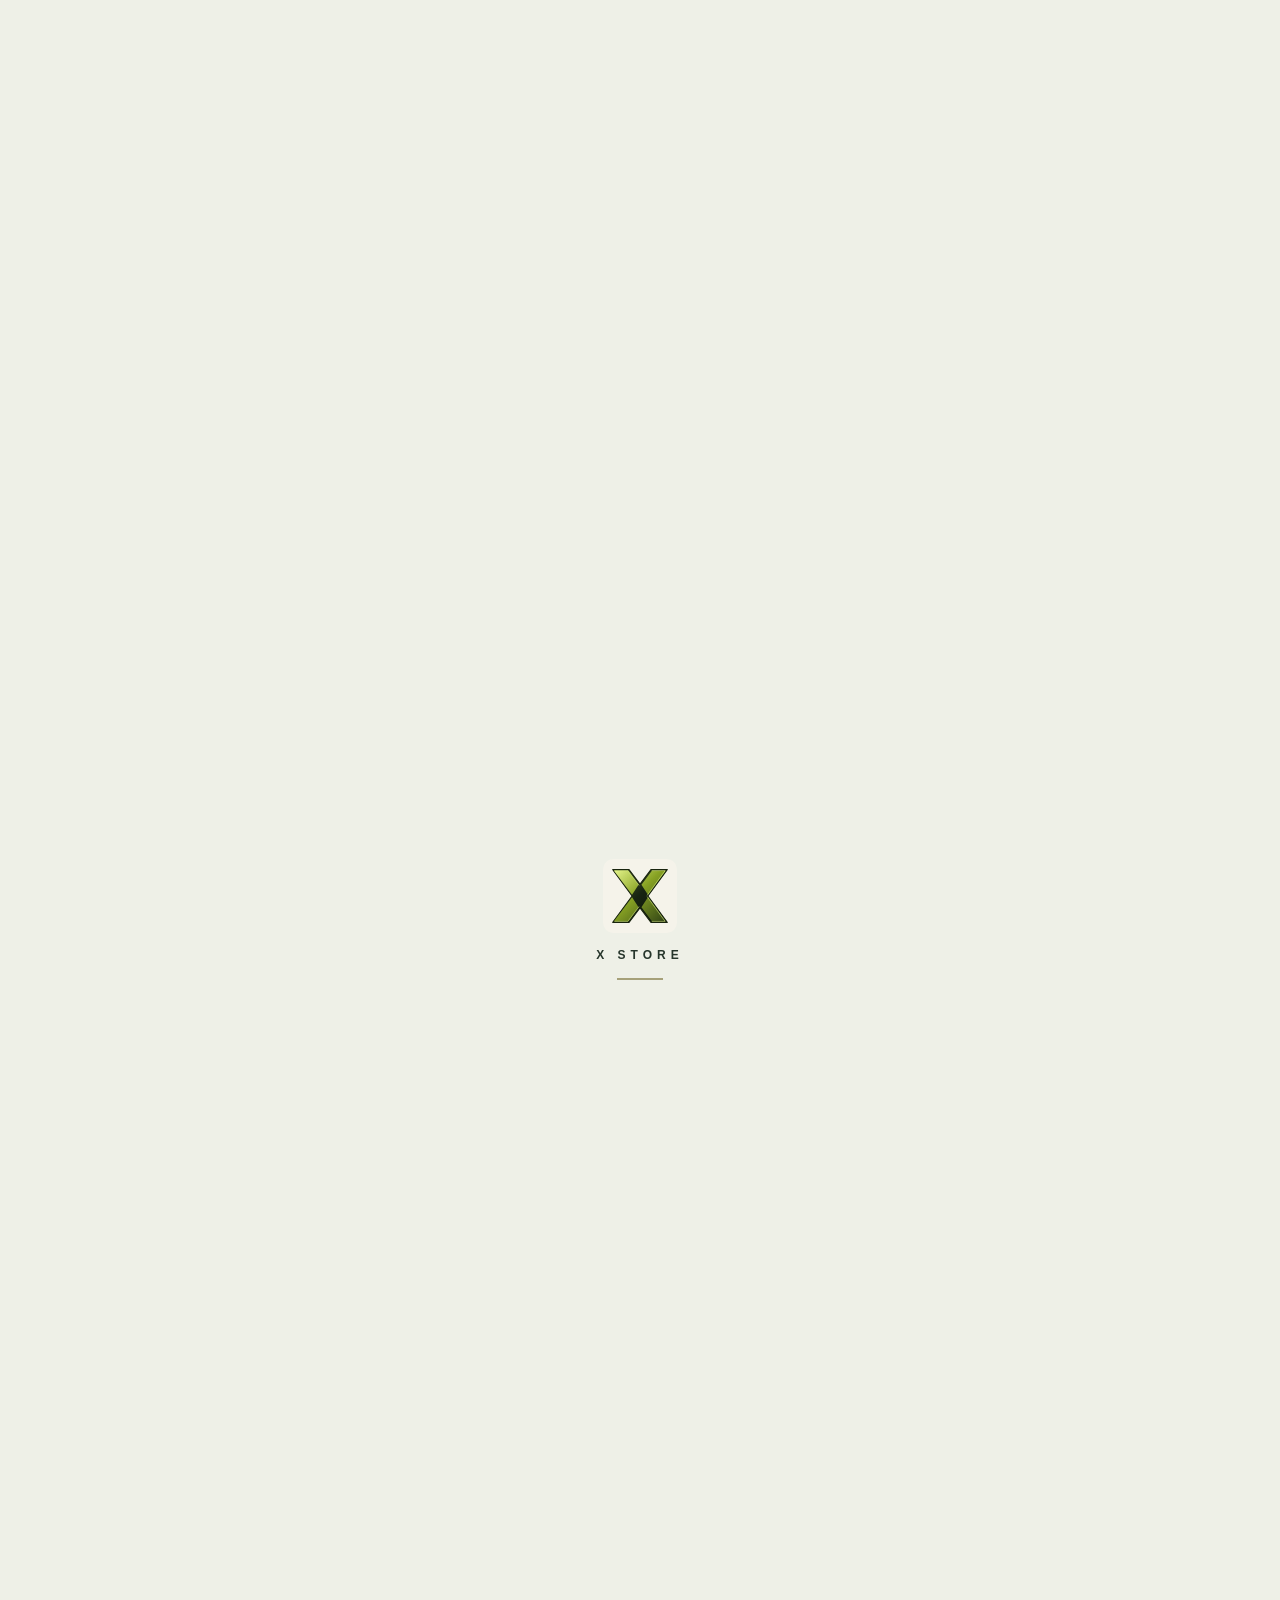
<file: about.html>
<!doctype html>
<html lang="en">
<head>
  <meta charset="utf-8">
  <meta name="viewport" content="width=device-width,initial-scale=1">
  <meta name="theme-color" content="#f4f0e8">
  <title>About Us | X STORE</title>
  <meta name="description" content="Discover the story, values and shopping experience behind X STORE.">
  <link rel="icon" type="image/svg+xml" href="xstore-mark.svg">
  <link rel="stylesheet" href="style.css"><link rel="stylesheet" href="motion.css?v=2">
  <link rel="stylesheet" href="theme.css?v=1">
  <style>
    .about-hero{padding:clamp(65px,10vw,125px) clamp(22px,9vw,130px);background:linear-gradient(135deg,#171717,#29251f);color:#f8f5ee;position:relative;overflow:hidden}
    .about-hero:after{content:"X";position:absolute;right:7%;top:50%;transform:translateY(-55%);font:clamp(15rem,35vw,32rem)/1 'Playfair Display',serif;color:rgba(214,193,154,.075);pointer-events:none}
    .about-hero .eyebrow{color:#d6c19a}.about-hero h1{max-width:760px;position:relative;z-index:1}.about-hero h1 em{color:#d6c19a}.about-hero p:not(.eyebrow){max-width:590px;color:#d5d0c6;font-size:1.05rem;position:relative;z-index:1}
    .about-wrap{max-width:1120px;margin:auto;padding:75px 22px 100px}
    .about-intro{display:grid;grid-template-columns:1fr 1.2fr;gap:55px;align-items:start;padding-bottom:65px;border-bottom:1px solid var(--border)}
    .about-intro h2,.values-heading h2{font-size:clamp(2rem,4vw,3.2rem)}
    .about-copy{color:var(--muted);font-size:1rem}.about-copy p:last-child{margin-bottom:0}
    .values{padding-top:65px}.values-heading{max-width:650px;margin-bottom:30px}.values-grid{display:grid;grid-template-columns:repeat(3,1fr);gap:18px}
    .value-card{padding:27px 24px;background:rgba(255,255,255,.58);border:1px solid var(--border);box-shadow:0 12px 30px rgba(17,17,17,.045);min-height:190px}
    .value-number{font:italic 1.5rem 'Playfair Display',serif;color:var(--gold);margin-bottom:20px}.value-card h3{font-size:1.08rem;margin-bottom:10px}.value-card p{font-size:.9rem;color:var(--muted);margin:0}
    .about-cta{margin-top:65px;padding:38px;background:linear-gradient(135deg,#e8e0d2,#f6f3ec);display:flex;align-items:center;justify-content:space-between;gap:25px}.about-cta h2{font-size:clamp(1.7rem,3vw,2.5rem);margin:0}.about-cta p{color:var(--muted);margin:8px 0 0}
    .simple-footer{padding:25px clamp(20px,6vw,80px);display:flex;justify-content:space-between;align-items:center;gap:18px;border-top:1px solid var(--border);font-size:.85rem;color:var(--muted)}
    @media(max-width:760px){.about-intro{grid-template-columns:1fr;gap:15px}.values-grid{grid-template-columns:1fr}.value-card{min-height:0}.about-cta{align-items:flex-start;flex-direction:column}.simple-footer{flex-direction:column;align-items:flex-start}}
  </style>
</head>
<body>
  <header class="site-header">
    <a class="brand" href="index.html"><img class="brand-logo" src="xstore-mark.svg" alt="X STORE logo" width="287" height="240"><span class="brand-word">STORE</span></a>
    <nav aria-label="Main navigation">
      <a href="index.html#shop">Shop</a>
      <a href="about.html" aria-current="page">About</a>
      <a href="index.html#contact">Contact</a>
      <a href="track-order.html">Track Order</a>
    </nav>
    <a class="cart-link" href="cart.html">Cart</a>
  </header>

  <main>
    <section class="about-hero">
      <p class="eyebrow">GET TO KNOW X STORE</p>
      <h1>Shopping should feel <em>simple.</em></h1>
      <p>We believe finding useful products should be straightforward. X STORE brings a considered collection and a clear, convenient way to shop together in one place.</p>
    </section>

    <div class="about-wrap">
      <section class="about-intro">
        <div>
          <p class="eyebrow">OUR STORY</p>
          <h2>A store built around <em>everyday needs.</em></h2>
        </div>
        <div class="about-copy">
          <p>X STORE is an online shopping destination focused on making product discovery and ordering easier. Our aim is to keep the experience clear, accessible and convenient, so customers can explore the collection and make informed choices.</p>
          <p>From browsing products to placing an order, we want every step to feel simple. We continue to build the store around practical service, useful information and a thoughtful shopping experience.</p>
        </div>
      </section>

      <section class="values">
        <div class="values-heading">
          <p class="eyebrow">WHAT MATTERS TO US</p>
          <h2>The X STORE <em>approach.</em></h2>
          <p class="about-copy">The principles behind the experience we want every customer to have.</p>
        </div>
        <div class="values-grid">
          <article class="value-card"><div class="value-number">01</div><h3>Thoughtful Selection</h3><p>We aim to present a considered range of products for different everyday needs.</p></article>
          <article class="value-card"><div class="value-number">02</div><h3>Convenient Shopping</h3><p>Browse online, review product details and place your order through a simple checkout.</p></article>
          <article class="value-card"><div class="value-number">03</div><h3>Helpful Support</h3><p>Have a question about an order or product? Our support channel is there to help.</p></article>
        </div>
      </section>

      <section class="about-cta">
        <div><p class="eyebrow">READY TO EXPLORE?</p><h2>Find something for your everyday.</h2><p>Take a look through the X STORE collection.</p></div>
        <a class="btn btn-dark" href="index.html#shop">Explore the collection</a>
      </section>
    </div>
  </main>

  <footer class="simple-footer">
    <a class="brand" href="index.html"><img class="brand-logo" src="xstore-mark.svg" alt="X STORE logo" width="287" height="240"><span class="brand-word">STORE</span></a>
    <span>© <span id="year"></span> X STORE. All rights reserved.</span>
    <a href="policy.html">Store Policies</a>
</footer>
  <script>document.getElementById('year').textContent=new Date().getFullYear();</script>
<script defer src="motion.js?v=10"></script>
</body>
</html>
</file>
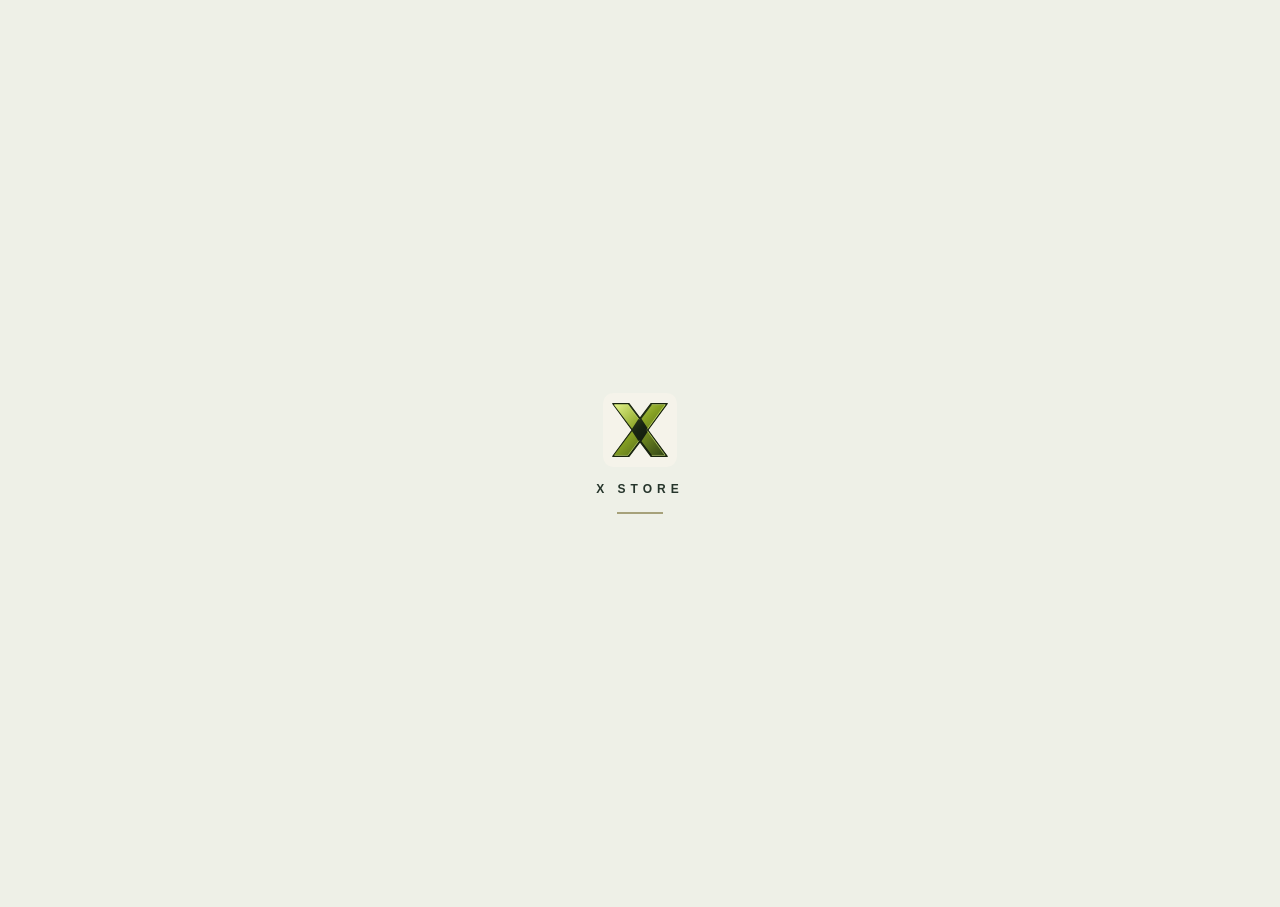
<file: order-success.html>
<!doctype html>
<html lang="en">
<head>
  <meta charset="utf-8">
  <meta name="viewport" content="width=device-width,initial-scale=1">
  <title>Order Received | X STORE</title>
  <link rel="stylesheet" href="style.css"><link rel="stylesheet" href="motion.css?v=2">
</head>

<body>
  <header class="site-header">
    <a class="brand" href="index.html">
      <span class="brand-x">X</span> STORE
    </a>
  </header>

  <main class="page-wrap narrow">
    <div class="panel success-panel">
      <div class="success-mark">✓</div>

      <p class="eyebrow">ORDER RECEIVED</p>
      <h1>Thank you for your order.</h1>

      <p>Your Cash on Delivery order has been submitted.</p>

      <p id="order-number" class="order-number"></p>

      <button
        type="button"
        class="btn btn-dark"
        id="copy-order"
        style="margin-top:10px"
      >
        Copy Order Number
      </button>

      <p id="copy-message" class="small muted" aria-live="polite"></p>

      <div style="margin:20px 0;padding:15px;border:1px solid #ddd;border-radius:10px;text-align:left">
        <strong>Important: Save Your Order Number</strong>
        <p class="small muted">
          Please take a screenshot or copy your order number and save it safely.
          You will need it to track your order.
        </p>
        <p class="small muted">
          Order tracking requires your order number and registered mobile number.
        </p>
      </div>

      <a class="btn" href="track-order.html">
        Track Your Order →
      </a>

      <a class="btn" href="index.html" style="margin-top:10px">
        Continue Shopping
      </a>
    </div>
  </main>

  <script>
    const orderNumber = sessionStorage.getItem("xstore_last_order");
    const orderElement = document.getElementById("order-number");
    const copyButton = document.getElementById("copy-order");
    const copyMessage = document.getElementById("copy-message");

    orderElement.textContent = orderNumber
      ? "Order number: " + orderNumber
      : "Please contact the store if you did not receive an order number.";

    copyButton.addEventListener("click", async () => {
      if (!orderNumber) {
        copyMessage.textContent = "Order number is not available.";
        return;
      }

      try {
        await navigator.clipboard.writeText(orderNumber);
        copyMessage.textContent = "Order number copied successfully!";
      } catch (error) {
        copyMessage.textContent =
          "Copy failed. Please select and copy your order number manually.";
      }
    });

    if (!orderNumber) {
      copyButton.disabled = true;
    }
  </script>
<script defer src="motion.js?v=10"></script>
</body>
</html>
</file>
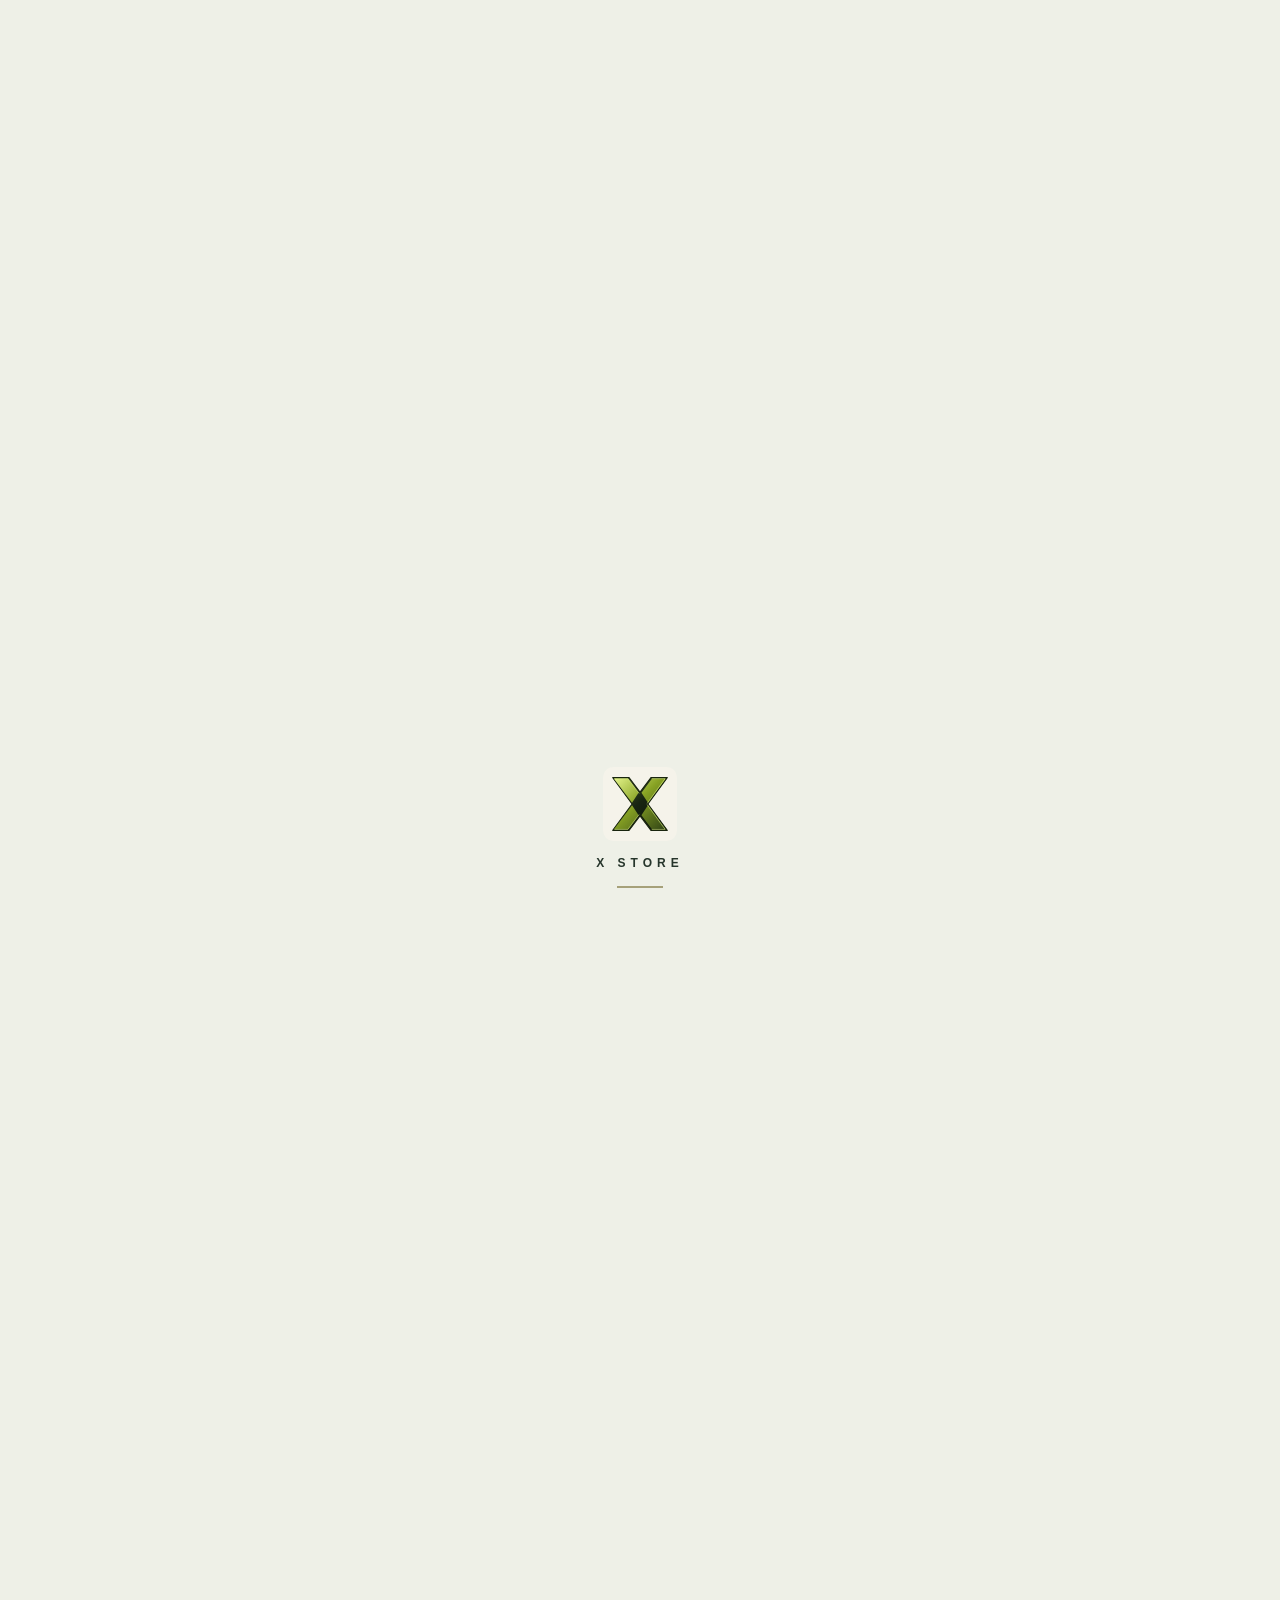
<file: policy.html>
<!doctype html>
<html lang="en">
<head>
<meta charset="utf-8">
<meta name="viewport" content="width=device-width,initial-scale=1">
<title>Store Policies | X STORE</title>
<link rel="stylesheet" href="style.css">
<link rel="stylesheet" href="motion.css?v=2">
</head>
<body>
<header class="site-header">
  <a class="brand" href="index.html"><span class="brand-x">X</span> STORE</a>
  <a href="index.html">Back to store</a>
</header>
<main class="page-wrap narrow">
  <p class="eyebrow">STORE INFORMATION</p>
  <h1>Store Policies</h1>
  <div class="panel">
    <h2>Shipping</h2>
    <p>Delivery availability and charges are shown or confirmed during order processing. Any delivery estimate provided by X STORE is subject to the destination and courier service.</p>

    <h2>Returns</h2>
    <p>X STORE accepts return requests within <strong>7 calendar days from the delivery date</strong> for items that arrive damaged, defective, or different from the item ordered.</p>
    <ul>
      <li>Submit your return request within 7 calendar days after delivery.</li>
      <li>Choose the applicable reason and provide a clear description of the issue.</li>
      <li>Photos may be requested to help review the issue.</li>
      <li>Requests are reviewed by X STORE. A request is not approved automatically.</li>
      <li>Change-of-mind returns are not included in this policy.</li>
    </ul>
    <p>For an approved return involving a damaged, defective, or wrong item, X STORE will cover the return shipping arrangement. The store team will provide the collection or return instructions.</p>

    <h2>Refunds</h2>
    <p>Refunds are processed after the returned item is received and inspected. Refunds are made to the original payment method where available. For Cash on Delivery orders, X STORE will confirm an appropriate verified refund method with the customer before processing.</p>
    <p>A refund is considered complete only after the payment has actually been sent and confirmed. Processing time may depend on the payment provider or bank.</p>

    <h2>Need help?</h2>
    <p>Use the Customer Support section on the website to contact X STORE about an order or return.</p>

    <h2>Privacy</h2>
    <p>Order and return information is used to process purchases, review return requests, and provide customer support. Do not submit unnecessary sensitive information or payment-card details.</p>

    <h2>Terms</h2>
    <p>Orders may be confirmed by phone before dispatch. Product availability, prices, delivery coverage, and Cash on Delivery availability are subject to confirmation by X STORE.</p>
  </div>
</main>
<footer>
  <a class="brand" href="index.html"><span class="brand-x">X</span> STORE</a>
  <p>© X STORE</p>
</footer>
<script defer src="motion.js?v=10"></script>
</body>
</html>
</file>
<file: style.css>
@import url('https://fonts.googleapis.com/css2?family=DM+Sans:wght@400;500;600;700&family=Playfair+Display:ital,wght@0,500;0,600;1,500;1,600&display=swap');

/* =========================================
   X STORE — LUXURY 3D DESIGN
   Off-White | Black | Champagne Gold
========================================= */

:root{
  --ivory:#F3F1EA;
  --ink:#111111;
  --gold:#26352B;
  --gold-light:#A6A17A;
  --white:#FFFFFF;
  --border:#DED9CF;
  --muted:#6B6861;
  --green:#45634e;
  --danger:#9b3434;
  --radius:18px;
  --shadow:0 18px 45px rgba(17,17,17,.08);
}

*{box-sizing:border-box}

html{
  scroll-behavior:smooth;
  scroll-padding-top:90px;
}

body{
  margin:0;
  background:
    radial-gradient(ellipse at 15% 5%,rgba(255,255,255,.95),transparent 38%),
    linear-gradient(145deg,#F7F5EF,#EEEAE1);
  color:var(--ink);
  font-family:'DM Sans',sans-serif;
  font-size:15px;
  line-height:1.6;
  overflow-x:hidden;
}

a{color:inherit;text-decoration:none}
button,input,textarea,select{font:inherit}
button,a,input,textarea,select{-webkit-tap-highlight-color:transparent}
button{cursor:pointer}
button:disabled{opacity:.55;cursor:not-allowed}
h1,h2,h3,p{margin-top:0}

h1,h2{
  font-weight:500;
  letter-spacing:-.04em;
  line-height:1.1;
}

h1{font-size:clamp(2.5rem,6vw,4.8rem);margin-bottom:1rem}
h2{font-size:clamp(2rem,4vw,3rem);margin-bottom:1rem}
h3{font-size:1.05rem;line-height:1.35}

em{
  font-family:'Playfair Display',serif;
  font-weight:500;
  color:var(--gold);
}

/* =========================================
   GOLD FLOATING SPARKS
========================================= */

body::before,
body::after{
  content:"";
  position:fixed;
  inset:0;
  pointer-events:none;
  z-index:30;
  background-repeat:repeat;
  will-change:background-position;
}

body::before{
  opacity:.42;
  background-image:
    radial-gradient(circle,rgba(214,193,154,.95) 0 2px,transparent 3.5px),
    radial-gradient(circle,rgba(182,154,106,.85) 0 2.5px,transparent 4px),
    radial-gradient(circle,rgba(255,239,204,.95) 0 1.5px,transparent 3px);
  background-size:145px 180px,220px 250px,280px 210px;
  animation:gold-sparks 17s linear infinite;
}

body::after{
  opacity:.28;
  background-image:
    radial-gradient(circle,rgba(182,154,106,.9) 0 2px,transparent 4px),
    radial-gradient(circle,rgba(255,225,170,.95) 0 2.5px,transparent 4.5px);
  background-size:310px 320px,190px 240px;
  animation:gold-sparks-reverse 24s linear infinite;
}

@keyframes gold-sparks{
  from{background-position:0 0,50px 100px,100px 0}
  to{background-position:-120px -450px,180px -550px,-100px -350px}
}

@keyframes gold-sparks-reverse{
  from{background-position:0 0,100px 50px}
  to{background-position:150px -500px,-100px -400px}
}

/* =========================================
   HEADER & BRAND
========================================= */

.site-header{
  min-height:78px;
  padding:0 clamp(20px,5vw,76px);
  display:flex;
  align-items:center;
  justify-content:space-between;
  gap:22px;
  border-bottom:1px solid rgba(17,17,17,.08);
  background:rgba(247,245,239,.86);
  position:sticky;
  top:0;
  z-index:40;
  backdrop-filter:blur(22px);
  -webkit-backdrop-filter:blur(22px);
  box-shadow:0 8px 30px rgba(17,17,17,.045);
}

.brand{
  display:inline-flex;
  align-items:center;
  gap:9px;
  font-size:1.12rem;
  font-weight:700;
  letter-spacing:.14em;
  white-space:nowrap;
}

.brand-x{
  display:inline-grid;
  place-items:center;
  background:linear-gradient(145deg,#222,#080808);
  color:var(--gold-light);
  width:30px;
  height:30px;
  margin-right:0;
  font-family:'Playfair Display',serif;
  font-size:1.2rem;
  letter-spacing:0;
  box-shadow:0 4px 12px rgba(17,17,17,.2);
}

.brand-logo{
  display:block;
  height:36px;
  width:auto;
  flex-shrink:0;
}

.brand-word{line-height:1}

.site-header nav{
  display:flex;
  gap:28px;
  color:#514d46;
  font-size:.9rem;
}

.site-header nav a{
  transition:color .25s ease;
}

.site-header nav a:hover,
footer a:hover{
  color:var(--gold);
}

.cart-link{font-weight:600;position:relative;z-index:10030;isolation:isolate}
.cart-link .count{position:relative;z-index:10031;display:inline-grid;transform-origin:center;}

.count{
  display:inline-grid;
  place-items:center;
  min-width:23px;
  height:23px;
  border-radius:50%;
  background:linear-gradient(145deg,#A6A17A,#26352B);
  color:#171717;
  font-size:.75rem;
  margin-left:5px;
  box-shadow:0 3px 9px rgba(182,154,106,.25);
}

/* =========================================
   HERO
========================================= */

.hero{
  padding:clamp(55px,9vw,120px) clamp(20px,8vw,120px);
  display:grid;
  grid-template-columns:1.05fr .95fr;
  align-items:center;
  gap:60px;
  min-height:540px;
  position:relative;
  isolation:isolate;
}

.hero-copy{
  max-width:650px;
  position:relative;
  z-index:1;
}

.hero-copy>p:not(.eyebrow){
  max-width:460px;
  color:var(--muted);
  font-size:1.05rem;
  margin:22px 0 30px;
}

.eyebrow{
  font-size:.72rem;
  font-weight:700;
  letter-spacing:.19em;
  color:#88744f;
  margin-bottom:17px;
}

.hero-art{
  min-height:350px;
  background:linear-gradient(145deg,#EAE3D5,#DCD1BE);
  position:relative;
  display:grid;
  place-items:center;
  overflow:hidden;
  border:1px solid rgba(255,255,255,.8);
  border-radius:5px;
  box-shadow:
    0 30px 65px rgba(17,17,17,.13),
    inset 0 1px 0 rgba(255,255,255,.9);
}

.hero-orbit{
  position:absolute;
  width:280px;
  height:280px;
  border:1px solid rgba(182,154,106,.8);
  border-radius:50%;
  box-shadow:
    0 0 0 35px rgba(182,154,106,.08),
    0 0 0 70px rgba(182,154,106,.05);
}

.hero-stamp{
  z-index:1;
  display:grid;
  place-content:center;
  text-align:center;
  background:linear-gradient(145deg,#252525,#080808);
  color:var(--gold-light);
  width:160px;
  height:190px;
  font-family:'Playfair Display',serif;
  font-size:6rem;
  line-height:.85;
  box-shadow:0 25px 45px rgba(0,0,0,.25);
  transform:rotate(-6deg);
}

.hero-stamp small{
  font:700 .72rem 'DM Sans',sans-serif;
  letter-spacing:.22em;
  margin-top:14px;
}

.hero-art>p{
  position:absolute;
  bottom:16px;
  letter-spacing:.18em;
  font-size:.65rem;
  color:#6b604d;
}

.hero-art.has-banner{
  display:block;
  background:#e7dfd0;
  min-height:350px;
}

.hero-art .home-banner-image{
  position:absolute;
  inset:0;
  width:100%;
  height:100%;
  object-fit:cover;
  object-position:center;
  display:block;
}

.hero-art.has-banner .hero-orbit,
.hero-art.has-banner .hero-stamp,
.hero-art.has-banner>p{
  display:none;
}

/* =========================================
   BUTTONS
========================================= */

.btn{
  display:inline-flex;
  align-items:center;
  justify-content:center;
  gap:8px;
  padding:13px 20px;
  border:1px solid transparent;
  border-radius:3px;
  font-weight:600;
  font-size:.9rem;
  transition:transform .25s ease,box-shadow .25s ease,background .25s ease;
  min-height:46px;
}

.btn:hover{transform:translateY(-3px)}

.btn-dark{
  background:linear-gradient(145deg,#242424,#080808);
  color:white;
  box-shadow:0 5px 0 #050505,0 10px 22px rgba(17,17,17,.16);
}

.btn-dark:hover{
  background:linear-gradient(145deg,#333,#111);
  box-shadow:0 7px 0 #050505,0 16px 28px rgba(17,17,17,.2);
}

.btn-outline{
  background:rgba(255,255,255,.25);
  border-color:var(--border);
  color:var(--ink);
  box-shadow:0 5px 15px rgba(17,17,17,.035);
}

.btn-outline:hover{
  background:#fff;
  border-color:var(--gold);
}

.btn-small{
  min-height:34px;
  padding:7px 12px;
  font-size:.82rem;
}

.btn-block{width:100%}

/* =========================================
   PRODUCT SECTION
========================================= */

.section{
  padding:75px clamp(20px,6vw,90px) 95px;
  background:linear-gradient(145deg,#FCFBF7,#F2EFE7);
  border-top:1px solid rgba(255,255,255,.9);
  border-bottom:1px solid rgba(17,17,17,.045);
}

.section-heading,
.admin-section-heading{
  display:flex;
  align-items:end;
  justify-content:space-between;
  gap:24px;
  margin-bottom:28px;
}

.section-heading h2{margin:0}

.search-input{
  width:min(300px,100%);
  padding:13px 15px;
  border:1px solid var(--border);
  background:rgba(255,255,255,.55);
  outline:none;
  border-radius:5px;
  box-shadow:inset 0 2px 5px rgba(17,17,17,.025);
  transition:border-color .2s,box-shadow .2s;
}

.search-input:focus,
input:focus,
textarea:focus,
select:focus{
  border-color:var(--gold);
  outline:2px solid rgba(182,154,106,.18);
  box-shadow:0 0 0 4px rgba(168,139,93,.10);
}

.chips{
  display:flex;
  gap:9px;
  flex-wrap:wrap;
  margin-bottom:28px;
}

.chip{
  border:1px solid var(--border);
  background:rgba(255,255,255,.3);
  padding:7px 14px;
  border-radius:30px;
  font-size:.82rem;
  transition:all .25s ease;
}

.chip.selected,
.chip:hover{
  background:var(--ink);
  border-color:var(--ink);
  color:white;
  box-shadow:0 5px 12px rgba(17,17,17,.12);
}

.product-grid{
  display:grid;
  grid-template-columns:repeat(4,minmax(0,1fr));
  gap:28px 25px;
}

/* 3D PRODUCT CARD */

.product-card{
  min-width:0;
  position:relative;
  perspective:1000px;
  transition:transform .35s ease;
}

.product-card:hover{
  transform:translateY(-7px);
}

/* Product image frame */

.product-image{
  display:block;
  position:relative;
  aspect-ratio:4/5;
  background:linear-gradient(145deg,#F0ECE3,#E5DFD3);
  overflow:hidden;
  border-radius:5px;
  border:1px solid rgba(255,255,255,.9);
  box-shadow:
    0 5px 12px rgba(17,17,17,.035),
    0 15px 30px rgba(17,17,17,.07),
    inset 0 1px 0 rgba(255,255,255,.9);
  transform-style:preserve-3d;
  transition:box-shadow .4s ease,border-color .4s ease;
}

.product-image::before{
  content:"";
  position:absolute;
  inset:0;
  z-index:1;
  pointer-events:none;
  background:linear-gradient(
    135deg,
    rgba(255,255,255,.22),
    transparent 35%,
    transparent 70%,
    rgba(182,154,106,.10)
  );
  opacity:.65;
  transition:opacity .4s ease;
}

.product-image::after{
  content:"";
  position:absolute;
  top:-100%;
  left:-70%;
  width:55%;
  height:300%;
  z-index:2;
  pointer-events:none;
  background:linear-gradient(
    90deg,
    transparent,
    rgba(255,255,255,.23),
    transparent
  );
  transform:rotate(25deg);
  transition:left .75s ease;
}

.product-image img{
  width:100%;
  height:100%;
  object-fit:cover;
  display:block;
  transition:transform .65s cubic-bezier(.2,.7,.2,1),filter .4s ease;
  will-change:transform;
}

.product-card:hover .product-image{
  border-color:rgba(182,154,106,.55);
  box-shadow:
    0 8px 15px rgba(17,17,17,.06),
    0 25px 45px rgba(17,17,17,.13),
    0 0 0 1px rgba(182,154,106,.12),
    inset 0 1px 0 rgba(255,255,255,.9);
}

.product-card:hover .product-image img{
  transform:scale(1.075);
  filter:saturate(1.04);
}

.product-card:hover .product-image::before{opacity:1}

.product-card:hover .product-image::after{
  left:130%;
}

.product-tag{
  position:absolute;
  top:12px;
  left:12px;
  z-index:3;
  background:linear-gradient(145deg,#F8F4EA,#E8DDC8);
  color:#332C20;
  padding:6px 10px;
  font-size:.63rem;
  letter-spacing:.1em;
  border:1px solid rgba(182,154,106,.35);
  box-shadow:0 4px 12px rgba(17,17,17,.09);
}

.product-info{
  padding:15px 0;
  transition:transform .3s ease;
}

.product-category{
  font-size:.68rem;
  letter-spacing:.12em;
  text-transform:uppercase;
  color:var(--muted);
  margin-bottom:5px;
}

.product-info h3{margin-bottom:6px}

.product-info h3 a{
  transition:color .25s ease;
}

.product-info h3 a:hover{color:#26352B}

.product-desc{
  font-size:.83rem;
  color:var(--muted);
  min-height:22px;
  margin-bottom:12px;
  display:-webkit-box;
  -webkit-line-clamp:2;
  -webkit-box-orient:vertical;
  overflow:hidden;
}

.price-row{
  display:flex;
  gap:10px;
  align-items:center;
  margin-bottom:13px;
}

.price-row del{color:#8b857b;font-size:.85rem}

/* =========================================
   EDITORIAL & CONTACT
========================================= */

.editorial{
  padding:100px 20px;
  text-align:center;
  background:
    radial-gradient(circle at 50% 0%,#F7F2E8,transparent 65%),
    linear-gradient(135deg,#E8E0D2,#F0EBE2);
  box-shadow:
    inset 0 1px 0 rgba(255,255,255,.7),
    inset 0 -1px 0 rgba(17,17,17,.04);
}

.editorial h2{font-size:clamp(2.5rem,5vw,4rem)}

.editorial>p:last-child{
  color:var(--muted);
  max-width:470px;
  margin:20px auto 0;
}

.contact-strip{
  padding:50px clamp(20px,8vw,120px);
  display:flex;
  align-items:center;
  justify-content:space-between;
  gap:30px;
}

.contact-strip h2{margin:0}

.contact-strip>p{
  max-width:390px;
  color:var(--muted);
  margin:0;
}

/* =========================================
   FOOTER
========================================= */

footer{
  padding:26px clamp(20px,5vw,76px);
  display:flex;
  align-items:center;
  justify-content:space-between;
  gap:20px;
  border-top:1px solid rgba(17,17,17,.08);
  background:linear-gradient(145deg,#EEEAE1,#E6E1D7);
  font-size:.8rem;
  color:var(--muted);
}

footer .brand{color:var(--ink)}
footer p{margin:0}
footer>div{display:flex;gap:20px}

/* =========================================
   GENERAL PAGES & CHECKOUT
========================================= */

.page-wrap{
  max-width:1160px;
  margin:0 auto;
  padding:65px 24px 100px;
}

.page-wrap.narrow{max-width:760px}
.page-wrap>h1{font-size:clamp(2.5rem,5vw,3.8rem)}

.panel{
  background:linear-gradient(145deg,#FFFFFF,#F9F7F2);
  border:1px solid rgba(255,255,255,.9);
  padding:clamp(20px,3vw,32px);
  border-radius:var(--radius);
  box-shadow:
    0 2px 5px rgba(17,17,17,.025),
    0 15px 35px rgba(17,17,17,.065),
    inset 0 1px 0 rgba(255,255,255,.9);
  transition:box-shadow .25s ease,transform .25s ease;
}

.panel:hover{
  box-shadow:0 5px 12px rgba(17,17,17,.04),0 22px 42px rgba(17,17,17,.09);
}

.checkout-layout{
  display:grid;
  grid-template-columns:1.4fr .8fr;
  gap:25px;
  margin-top:30px;
}

.cart-item{
  display:grid;
  grid-template-columns:90px 1fr auto;
  gap:17px;
  padding:16px 0;
  border-bottom:1px solid var(--border);
  align-items:start;
}

.cart-item:first-child{padding-top:0}

.cart-item img{
  width:90px;
  height:105px;
  object-fit:cover;
  background:var(--ivory);
  border-radius:4px;
  box-shadow:0 5px 15px rgba(17,17,17,.09);
}

.cart-item-main{display:grid;gap:5px}

.cart-item-main>span{
  font-size:.85rem;
  color:var(--muted);
}

.qty-control{
  display:flex;
  align-items:center;
  gap:12px;
  margin-top:7px;
}

.qty-control button:not(.text-button){
  border:1px solid var(--border);
  background:white;
  width:28px;
  height:28px;
  border-radius:3px;
}

.text-button{
  border:0;
  background:none;
  color:#77613b;
  text-decoration:underline;
  padding:3px 5px;
  font-size:.82rem;
}

.text-button.danger{color:var(--danger)}

.summary-panel h2{font-size:1.5rem}

.total-line{
  display:flex;
  justify-content:space-between;
  gap:15px;
  padding:12px 0;
  border-bottom:1px solid var(--border);
}

.grand-total{
  font-size:1.1rem;
  border-bottom:0;
  margin-bottom:18px;
}

.summary-panel .small{margin-top:14px}

.form-grid{
  display:grid;
  grid-template-columns:1fr 1fr;
  gap:18px;
}

.form-grid label{
  display:grid;
  gap:7px;
  font-weight:600;
  font-size:.86rem;
}

.form-grid input,
.form-grid textarea,
.form-grid select,
.inline-form input{
  width:100%;
  padding:12px;
  border:1px solid var(--border);
  background:#fff;
  border-radius:5px;
  min-width:0;
  box-shadow:inset 0 2px 5px rgba(17,17,17,.025);
  transition:border-color .2s,box-shadow .2s;
}

.full{grid-column:1/-1}

.payment-choice{
  padding:16px;
  background:linear-gradient(145deg,#F8F5ED,#EEE8DC);
  border:1px solid var(--border);
  border-radius:5px;
}

.payment-choice p{margin:5px 0;font-weight:700}
.payment-choice small,.small{font-size:.8rem}

.muted{color:var(--muted)}

.success-panel{
  text-align:center;
  padding:50px 28px;
}

.success-mark{
  width:55px;
  height:55px;
  border-radius:50%;
  display:grid;
  place-items:center;
  background:#e4eadf;
  color:var(--green);
  font-size:1.8rem;
  margin:0 auto 22px;
}

.success-panel h1{font-size:2.6rem}

.order-number{
  font-weight:700;
  font-size:1.15rem;
  padding:12px;
  background:var(--ivory);
  border-radius:5px;
}

.notice{
  padding:18px;
  background:#f5f0e5;
  border:1px solid var(--border);
  color:#65583f;
  border-radius:8px;
}

.hidden{display:none!important}

/* =========================================
   ADMIN LOGIN & DASHBOARD
========================================= */

.admin-body{
  min-height:100vh;
  display:grid;
  place-items:center;
  padding:24px;
}

.login-shell{
  width:min(480px,100%);
  display:grid;
  gap:24px;
}

.login-shell>.brand{
  text-align:center;
  font-size:1.3rem;
  justify-content:center;
}

.login-panel h1{font-size:2.6rem}

.form-message{
  color:var(--danger);
  font-size:.88rem;
}

.admin-header{position:static}

.admin-header .brand small{
  font:600 .65rem 'DM Sans',sans-serif;
  letter-spacing:.16em;
  color:var(--gold);
  margin-left:8px;
}

.admin-actions{
  display:flex;
  align-items:center;
  gap:20px;
}

.admin-wrap{
  max-width:1440px;
  margin:auto;
  padding:48px clamp(18px,4vw,55px) 90px;
}

.admin-welcome{
  display:flex;
  justify-content:space-between;
  align-items:center;
  gap:20px;
  margin-bottom:30px;
}

.admin-welcome h1{
  font-size:2.8rem;
  margin-bottom:8px;
}

.admin-welcome p{margin-bottom:0}

.admin-user{
  font-size:.82rem;
  color:var(--muted);
  overflow-wrap:anywhere;
}

.stats-grid{
  display:grid;
  grid-template-columns:repeat(4,1fr);
  gap:16px;
  margin-bottom:32px;
}

.stat-card{
  padding:22px;
  background:linear-gradient(145deg,#FFFFFF,#F7F5F0);
  border:1px solid rgba(255,255,255,.9);
  border-radius:12px;
  display:grid;
  gap:8px;
  box-shadow:
    0 2px 5px rgba(17,17,17,.025),
    0 15px 35px rgba(17,17,17,.065);
  transition:transform .25s ease,box-shadow .25s ease;
}

.stat-card:hover{
  transform:translateY(-4px);
  box-shadow:0 22px 42px rgba(17,17,17,.1);
}

.stat-card span{
  font-size:.8rem;
  color:var(--muted);
}

.stat-card strong{
  font-size:1.65rem;
  letter-spacing:-.04em;
}

.admin-tabs{
  display:flex;
  gap:8px;
  border-bottom:1px solid var(--border);
  margin-bottom:25px;
}

.tab-btn{
  padding:12px 20px;
  border:0;
  border-bottom:2px solid transparent;
  background:transparent;
  color:var(--muted);
}

.tab-btn.active{
  border-color:var(--gold);
  color:var(--ink);
  font-weight:700;
}

.admin-section-heading{
  align-items:center;
  margin:10px 0 20px;
}

.admin-section-heading h2{
  font-size:1.8rem;
  margin:0;
}

.table-wrap{
  overflow:auto;
  padding:0;
}

.table-wrap table{
  border-collapse:collapse;
  width:100%;
  min-width:700px;
  text-align:left;
  font-size:.86rem;
}

.table-wrap th{
  background:#f8f6f1;
  font-size:.72rem;
  text-transform:uppercase;
  letter-spacing:.08em;
  color:var(--muted);
}

.table-wrap th,
.table-wrap td{
  padding:15px 16px;
  border-bottom:1px solid var(--border);
  vertical-align:middle;
}

.table-wrap tr:last-child td{border-bottom:0}

.table-product{
  display:flex;
  align-items:center;
  gap:10px;
  min-width:170px;
}

.table-product img{
  width:40px;
  height:45px;
  object-fit:cover;
  background:var(--ivory);
  border-radius:3px;
}

.status-pill{
  display:inline-block;
  padding:4px 8px;
  border-radius:20px;
  background:#f1eadb;
  color:#65583f;
  font-size:.72rem;
  white-space:nowrap;
}

.action-row{display:flex;gap:8px}

.check-label{
  display:flex!important;
  align-items:center;
  grid-template-columns:auto 1fr!important;
}

.check-label input{width:auto!important}

.form-actions{display:flex;gap:10px}

.inline-form{
  display:flex;
  align-items:end;
  gap:14px;
  margin-bottom:20px;
}

.inline-form label{
  display:grid;
  gap:6px;
  flex:1;
}

.category-admin-row{
  display:flex;
  align-items:center;
  justify-content:space-between;
  padding:12px 0;
  border-bottom:1px solid var(--border);
}

.category-admin-row:last-child{border-bottom:0}

.status-select{
  max-width:155px;
  padding:7px;
  border:1px solid var(--border);
  background:white;
  border-radius:4px;
  font-size:.8rem;
}

.detail-grid{
  display:grid;
  grid-template-columns:1fr 1fr;
  gap:25px;
}

.detail-grid h3{margin-bottom:8px}

.order-item-row{
  display:flex;
  justify-content:space-between;
  padding:10px 0;
  border-bottom:1px solid var(--border);
}

.toast{
  position:fixed;
  right:22px;
  bottom:22px;
  max-width:min(400px,calc(100% - 44px));
  background:var(--ink);
  color:white;
  padding:13px 18px;
  border-radius:8px;
  box-shadow:var(--shadow);
  opacity:0;
  pointer-events:none;
  transform:translateY(10px);
  transition:.2s;
  z-index:100;
}

.toast.show{
  opacity:1;
  transform:translateY(0);
}

/* =========================================
   RESPONSIVE — TABLET
========================================= */

@media(max-width:950px){
  .product-grid{grid-template-columns:repeat(3,minmax(0,1fr))}
  .hero{
    gap:30px;
    padding-left:5vw;
    padding-right:5vw;
  }
  .checkout-layout{grid-template-columns:1fr}
  .stats-grid{grid-template-columns:repeat(2,1fr)}
}

/* =========================================
   RESPONSIVE — MOBILE
========================================= */

@media(max-width:650px){
  .site-header{
    min-height:65px;
    padding:0 16px;
    gap:12px;
  }

  .site-header nav{display:none}
  .brand{font-size:1rem;gap:7px}
  .brand-x{width:26px;height:26px}
  .brand-logo{height:30px}

  .hero{
    grid-template-columns:1fr;
    padding:55px 20px;
    gap:35px;
  }

  .hero-art{min-height:270px}
  .hero-art.has-banner{min-height:270px}

  .hero-stamp{
    width:125px;
    height:150px;
    font-size:4.7rem;
  }

  .section{padding:55px 18px 65px}

  .section-heading{
    align-items:stretch;
    flex-direction:column;
  }

  .search-input{width:100%}

  .product-grid{
    grid-template-columns:repeat(2,minmax(0,1fr));
    gap:20px 12px;
  }

  .product-card:hover{transform:translateY(-3px)}

  .product-info{padding:11px 0}
  .product-desc{font-size:.76rem}

  .product-info .btn{
    padding:10px 8px;
    font-size:.78rem;
  }

  .editorial{padding:70px 20px}

  .contact-strip{
    align-items:flex-start;
    flex-direction:column;
    padding:38px 20px;
  }

  footer{
    align-items:flex-start;
    flex-wrap:wrap;
    padding:24px 18px;
  }

  footer p{order:3;width:100%}

  .page-wrap{padding:42px 16px 70px}

  .form-grid{grid-template-columns:1fr}
  .full{grid-column:auto}

  .cart-item{
    grid-template-columns:65px 1fr;
    gap:12px;
  }

  .cart-item img{
    width:65px;
    height:80px;
  }

  .cart-item>strong{grid-column:2}

  .admin-header{padding:12px 14px}
  .admin-actions{gap:10px}
  .admin-actions>a{display:none}

  .admin-wrap{padding:32px 14px 65px}

  .admin-welcome{
    align-items:flex-start;
    flex-direction:column;
  }

  .admin-welcome h1{font-size:2.2rem}
  .stats-grid{gap:10px}
  .stat-card{padding:15px}
  .stat-card strong{font-size:1.25rem}

  .admin-tabs{overflow:auto}

  .tab-btn{
    padding:10px 14px;
    white-space:nowrap;
  }

  .admin-section-heading{
    align-items:flex-start;
    flex-direction:column;
  }

  .inline-form{
    align-items:stretch;
    flex-direction:column;
  }

  .detail-grid{grid-template-columns:1fr}
  .panel{padding:18px}
  .login-panel{padding:24px}
  .admin-user{max-width:100%}

  .login-shell>.brand .brand-logo{height:40px}
}

/* =========================================
   ACCESSIBILITY & REDUCED MOTION
========================================= */

@media(prefers-reduced-motion:reduce){
  html{scroll-behavior:auto}

  body::before,
  body::after{
    animation:none;
  }

  *,
  *::before,
  *::after{
    transition-duration:.01ms!important;
    animation-duration:.01ms!important;
    animation-iteration-count:1!important;
  }
}

/* X STORE — CHAMPAGNE GOLD LAVA SPARKS */

body::before,
body::after {
  pointer-events: none;
  z-index: 5;
  mix-blend-mode: multiply;
}

body::before {
  filter: brightness(1.5) drop-shadow(0 0 5px rgba(182,154,106,.8));
  animation: goldSparkFloat 12s ease-in-out infinite,
             goldSparkShine 3s ease-in-out infinite;
}

body::after {
  filter: brightness(1.8) drop-shadow(0 0 8px rgba(214,193,154,.9));
  animation: goldSparkFloat 16s ease-in-out infinite reverse,
             goldSparkShine 4s ease-in-out infinite;
}

@keyframes goldSparkFloat {
  0%   { transform: translate3d(0, 0, 0); }
  25%  { transform: translate3d(8px, -12px, 0); }
  50%  { transform: translate3d(-5px, -22px, 0); }
  75%  { transform: translate3d(10px, -10px, 0); }
  100% { transform: translate3d(0, 0, 0); }
}

@keyframes goldSparkShine {
  0%, 100% {
    opacity: .35;
    filter: brightness(1) drop-shadow(0 0 2px rgba(182,154,106,.4));
  }
  50% {
    opacity: .9;
    filter: brightness(1.8) drop-shadow(0 0 9px rgba(214,193,154,.9));
  }
}

@media (prefers-reduced-motion: reduce) {
  body::before,
  body::after {
    animation: none !important;
  }
}


/* =====================================================
   X STORE — EDITORIAL COMMERCE REFRESH
   Shared visual layer; existing commerce logic untouched.
===================================================== */
:root{--ivory:#f1f0e8;--ink:#171717;--gold:#26352B;--gold-light:#A6A17A;--border:#dedbd1;--muted:#706d65}
body{background:#f1f0e8}
body::before,body::after{opacity:.12;z-index:1}
.site-header{min-height:76px;padding-inline:clamp(18px,5vw,78px);background:rgba(241,240,232,.96);border-bottom:1px solid #dedbd1;box-shadow:none}
.site-header nav{gap:clamp(14px,2.2vw,30px);font-size:.82rem;text-transform:uppercase;letter-spacing:.075em}
.site-header nav a{color:#333}
.brand{letter-spacing:.17em}
.cart-link{font-size:.85rem;text-transform:uppercase;letter-spacing:.08em}
.hero{min-height:570px;padding:clamp(65px,9vw,120px) clamp(22px,8vw,125px);gap:5vw;background:#f1f0e8}
.hero-copy{max-width:670px}
.hero-copy h1{font-size:clamp(3.1rem,7.2vw,6.6rem);line-height:.98;letter-spacing:-.065em;font-weight:500}
.hero-copy h1 em{color:#9c8050}
.hero-copy>p:not(.eyebrow){max-width:440px;font-size:.98rem;line-height:1.8;color:#69665e}
.eyebrow{font-size:.66rem;letter-spacing:.2em;color:#26352B}
.hero-art{min-height:430px;border:0;border-radius:0;background:linear-gradient(135deg,#ded5c5,#c9b99f);box-shadow:none}
.hero-orbit{width:310px;height:310px;border-color:rgba(255,255,255,.55);box-shadow:0 0 0 42px rgba(255,255,255,.1),0 0 0 84px rgba(255,255,255,.07)}
.hero-stamp{width:175px;height:205px;background:#171717;color:#26352B;box-shadow:16px 18px 0 rgba(23,23,23,.1);transform:rotate(-4deg)}
.hero-art>p{letter-spacing:.23em;color:#50483b}
.hero-actions{display:flex;align-items:center;gap:24px;flex-wrap:wrap}
.hero-actions .btn{min-width:190px}
.hero-text-link,.text-button{font-size:.78rem;font-weight:700;letter-spacing:.08em;text-transform:uppercase;border-bottom:1px solid #26352B;padding-bottom:5px}
.hero-assurance{display:flex;gap:18px;flex-wrap:wrap;margin-top:32px;color:#777166;font-size:.7rem;letter-spacing:.04em}
.btn{border-radius:0;min-height:48px;padding:14px 22px;letter-spacing:.045em;text-transform:uppercase;font-size:.75rem}
.btn-dark{background:#171717;box-shadow:none}
.btn-dark:hover{background:#38342d;box-shadow:none}
.category-editorial{padding:75px clamp(20px,6vw,90px) 85px;background:#e9e6dc}
.editorial-head{display:flex;align-items:end;justify-content:space-between;gap:20px;margin-bottom:28px}
.editorial-head h2{margin:0;font-size:clamp(2rem,4vw,3rem)}
.category-editorial-grid{display:grid;grid-template-columns:1.25fr 1fr 1fr;gap:14px}
.category-tile{min-height:245px;padding:25px;display:flex;flex-direction:column;justify-content:flex-end;align-items:flex-start;gap:8px;background:linear-gradient(145deg,#d7cbb7,#bca98c);color:#171717;position:relative;overflow:hidden}
.category-tile:after{content:"";position:absolute;width:180px;height:180px;border:1px solid rgba(255,255,255,.55);border-radius:50%;right:-42px;top:-48px;box-shadow:0 0 0 28px rgba(255,255,255,.08),0 0 0 56px rgba(255,255,255,.06)}
.category-tile-large{min-height:290px;background:linear-gradient(135deg,#c9b99f,#a99575)}
.category-tile-light{background:linear-gradient(145deg,#f8f6ef,#ded9cd)}
.category-tile-dark{background:linear-gradient(145deg,#39362f,#171717);color:#f1f0e8}
.category-kicker{font-size:.62rem;letter-spacing:.2em;font-weight:700}
.category-tile strong{font-family:'Playfair Display',serif;font-size:clamp(1.7rem,3vw,2.6rem);font-weight:500;position:relative;z-index:1}
.category-tile>span:last-child{font-size:.72rem;letter-spacing:.06em;position:relative;z-index:1}
.section{padding:78px clamp(20px,6vw,90px) 95px;background:#f8f7f2}
.section-heading{margin-bottom:20px}
.section-heading h2{font-size:clamp(2.1rem,4vw,3.2rem)}
.search-input{border-radius:0;background:transparent;border:0;border-bottom:1px solid #aaa397;box-shadow:none}
.collection-toolbar{display:flex;justify-content:space-between;gap:15px;align-items:center;margin:4px 0 22px;color:#777166;font-size:.78rem}
.collection-toolbar p{margin:0}
.collection-toolbar span{font-size:.61rem;letter-spacing:.16em}
.chips{gap:8px}
.chip{border-radius:0;background:transparent;padding:8px 15px;text-transform:uppercase;letter-spacing:.08em;font-size:.68rem}
.product-grid{gap:34px 20px}
.product-card{transition:transform .25s ease}
.product-image{border:0;border-radius:0;box-shadow:none;background:#ece9e0;aspect-ratio:4/5}
.product-card:hover .product-image{border-color:transparent;box-shadow:0 12px 28px rgba(23,23,23,.1)}
.product-info{padding:13px 0}
.product-info h3{font-size:.92rem;font-weight:500;letter-spacing:.01em}
.product-tag{border-radius:0;box-shadow:none}
.promise-strip{display:grid;grid-template-columns:repeat(3,1fr);gap:30px;padding:45px clamp(20px,7vw,100px);background:#171717;color:#f1f0e8}
.promise-strip>div{position:relative;padding-left:40px}
.promise-strip span{position:absolute;left:0;top:0;color:#26352B;font-size:.7rem;letter-spacing:.1em}
.promise-strip strong{font-size:.85rem;font-weight:600;letter-spacing:.04em}
.promise-strip p{margin:8px 0 0;color:#bdb8ac;font-size:.75rem;line-height:1.7}
.editorial{background:#e9e6dc}
.about-blog h2{font-size:clamp(2.4rem,5vw,4.3rem)}
.contact-strip{background:#ded7c9}
footer{background:#f1f0e8;border-top:1px solid #dedbd1}
@media(max-width:800px){.category-editorial-grid{grid-template-columns:1fr 1fr}.category-tile-large{grid-column:span 2}.hero-art{min-height:340px}.promise-strip{gap:18px;padding-block:35px}}
@media(max-width:650px){.hero{padding:55px 20px;min-height:0}.hero-copy h1{font-size:clamp(3rem,13vw,4.6rem)}.hero-art{min-height:285px}.category-editorial{padding:55px 18px}.category-editorial-grid{grid-template-columns:1fr 1fr;gap:9px}.category-tile,.category-tile-large{min-height:205px;padding:17px}.category-tile-large{grid-column:span 2;min-height:230px}.editorial-head{align-items:flex-start;flex-direction:column}.section{padding:55px 18px 65px}.collection-toolbar{align-items:flex-start;flex-direction:column;gap:5px}.promise-strip{grid-template-columns:1fr;gap:22px;padding:32px 22px}.hero-assurance{gap:9px 15px;font-size:.64rem}.hero-actions{gap:16px}}


/* =====================================================
   X STORE — OLIVE PREMIUM THEME
   Warm ivory | Deep olive | Soft sage
===================================================== */
:root{
  --ivory:#EEF0E7;
  --ink:#26352B;
  --gold:#26352B;
  --gold-light:#A6A17A;
  --white:#FFFFFF;
  --border:#DADBCF;
  --muted:#6F756A;
  --green:#526B50;
  --danger:#9B4540;
  --shadow:0 18px 45px rgba(38,53,43,.09);
}
body{
  color:#26352B;
  background:#EEF0E7;
}
body::before,body::after{
  opacity:.07;
  filter:none;
  mix-blend-mode:multiply;
}
.site-header{
  background:rgba(245,243,234,.97);
  border-bottom-color:#DADBCF;
}
.site-header nav a,.brand{color:#26352B}
.brand-x,.hero-stamp{
  background:linear-gradient(145deg,#35483A,#1F2D24);
  color:#D5D1B8;
}
.hero{background:linear-gradient(135deg,#EEF0E7 0%,#E5EBDD 100%)}
.hero-copy h1 em,.eyebrow{color:#788365}
.hero-art{
  background:linear-gradient(135deg,#DDE0D1,#B9C1AD);
}
.hero-orbit{
  border-color:rgba(91,112,83,.5);
  box-shadow:0 0 0 42px rgba(91,112,83,.08),0 0 0 84px rgba(91,112,83,.045);
}
.hero-stamp{box-shadow:16px 18px 0 rgba(38,53,43,.12)}
.hero-art>p{color:#52634F}
.btn-dark{
  background:#26352B;
  box-shadow:none;
}
.btn-dark:hover{background:#405642;box-shadow:none}
.btn-outline{border-color:#BFC6B7;color:#26352B}
.btn-outline:hover{background:#E8EBE0;border-color:#788D72}
.hero-text-link,.text-button{border-bottom-color:#A6A17A}
.text-button{color:#526B50}
.category-editorial{background:#E9EBDD}
.category-tile{
  background:linear-gradient(145deg,#D8DDCC,#AEBBA6);
  color:#26352B;
}
.category-tile-large{background:linear-gradient(135deg,#C6D0BB,#879B83)}
.category-tile-light{background:linear-gradient(145deg,#F3F4EC,#DDE5D9)}
.category-tile-dark{background:linear-gradient(145deg,#405642,#26352B);color:#F5F3EA}
.category-tile:after{border-color:rgba(255,255,255,.55)}
.section{background:linear-gradient(135deg,#F3F4EC 0%,#E9EDE3 100%)}
.search-input{border-bottom-color:#AEB7A7}
.search-input:focus,input:focus,textarea:focus,select:focus{
  border-color:#879B83;
  outline-color:rgba(135,155,131,.2);
  box-shadow:0 0 0 4px rgba(135,155,131,.12);
}
.chip.selected,.chip:hover{background:#26352B;border-color:#26352B}
.product-image{background:#E9EBDD}
.product-card:hover .product-image{border-color:rgba(120,141,114,.45)}
.product-tag{
  background:#F1F2E9;
  color:#405642;
  border-color:#C9D0C1;
}
.product-info h3 a:hover{color:#607B5C}
.promise-strip{background:#26352B;color:#F5F3EA}
.promise-strip span{color:#B9C3A9}
.promise-strip p{color:#C8D0C2}
.editorial{background:linear-gradient(135deg,#E2E9DE,#F0F2E9)}
.contact-strip{background:#E3E6D9}
footer{background:linear-gradient(135deg,#EEF0E7,#E3E9DE);border-top-color:#DADBCF}
.panel,.stat-card{background:linear-gradient(145deg,#FFFFFF,#F4F5ED);border-color:#E2E5DA}
.payment-choice{background:linear-gradient(145deg,#F0F2E8,#E4E9DD);border-color:#D4DCCF}
.notice{background:#F0F2E8;border-color:#D4DCCF;color:#52634F}
.order-number{background:#E9EBDD}
.table-wrap th{background:#F0F2E8}
.status-pill{background:#E7EBDD;color:#405642}
.tab-btn.active{border-color:#879B83;color:#26352B}
.success-mark{background:#E5EDDF;color:#456B4A}
.admin-header .brand small{color:#879B83}
@media(prefers-reduced-motion:reduce){
  body::before,body::after{animation:none!important}
}


/* X STORE logo — Deep Olive monochrome */
.brand-logo{
  filter:brightness(0) saturate(100%) invert(18%) sepia(13%) saturate(1000%) hue-rotate(85deg) brightness(92%) contrast(92%);
}


/* New X STORE emblem: preserve its olive highlights and square proportions */
.brand-logo{width:38px;height:38px;object-fit:contain;filter:none!important;border-radius:8px}
footer .brand-logo{width:42px;height:42px}

/* Slightly smaller product photos inside their frames */
.product-image img{
  width:88%;
  height:88%;
  margin:6%;
  object-fit:contain;
}
.product-card:hover .product-image img{
  transform:scale(1.035);
}
</file>
<file: motion.css>
/* X STORE — premium motion system v2 */
:root{--xs-motion-ease:cubic-bezier(.22,.72,.18,1);--xs-motion-gold:#b69a6a}
html{scroll-behavior:smooth;scroll-padding-top:96px}
body{opacity:0;animation:xs-page-enter .65s var(--xs-motion-ease) forwards}
@keyframes xs-page-enter{from{opacity:0;transform:translate3d(0,10px,0)}to{opacity:1;transform:translate3d(0,0,0)}}
#xs-progress{position:fixed;inset:0 auto auto 0;width:0;height:3px;background:linear-gradient(90deg,#927447,#e2c995,#927447);z-index:9999;box-shadow:0 1px 8px rgba(182,154,106,.35);pointer-events:none}
.xs-reveal{opacity:0;transform:translate3d(0,26px,0);transition:opacity .72s var(--xs-motion-ease),transform .72s var(--xs-motion-ease);will-change:opacity,transform}
.xs-reveal.xs-visible{opacity:1;transform:translate3d(0,0,0);will-change:auto}
.xs-reveal-left{transform:translate3d(-24px,0,0)}
.xs-reveal-right{transform:translate3d(24px,0,0)}
.xs-reveal-scale{transform:scale(.965)}
.xs-reveal-left.xs-visible,.xs-reveal-right.xs-visible{transform:translate3d(0,0,0)}
.xs-reveal-scale.xs-visible{transform:scale(1)}
.xs-delay-1{transition-delay:.08s}.xs-delay-2{transition-delay:.16s}.xs-delay-3{transition-delay:.24s}.xs-delay-4{transition-delay:.32s}
.site-header{transition:background .3s ease,box-shadow .3s ease,border-color .3s ease}
.site-header.xs-scrolled{background:rgba(247,245,239,.96);box-shadow:0 10px 32px rgba(17,17,17,.09);border-color:rgba(182,154,106,.22)}
a,button,.btn,.chip,.product-card,.value-card,.panel{transition:transform .28s var(--xs-motion-ease),box-shadow .28s ease,border-color .28s ease,background-color .28s ease,color .28s ease}
a:focus-visible,button:focus-visible,input:focus-visible,textarea:focus-visible,select:focus-visible{outline:2px solid var(--xs-motion-gold);outline-offset:4px}
@media(hover:hover){
 .product-card:hover,.value-card:hover{transform:translateY(-6px);box-shadow:0 18px 38px rgba(25,22,17,.11)}
 .btn:hover{transform:translateY(-2px)}
 .site-header nav a{position:relative}
 .site-header nav a:after{content:"";position:absolute;left:0;right:100%;bottom:-7px;height:1px;background:var(--xs-motion-gold);transition:right .28s ease}
 .site-header nav a:hover:after{right:0}
}
#xs-back-top{position:fixed;right:22px;bottom:22px;z-index:1000;width:44px;height:44px;border:1px solid rgba(182,154,106,.45);border-radius:50%;background:rgba(20,20,20,.9);color:#f4ead6;box-shadow:0 8px 24px rgba(0,0,0,.18);opacity:0;visibility:hidden;transform:translateY(10px);transition:opacity .25s ease,visibility .25s ease,transform .25s ease;cursor:pointer}
#xs-back-top.xs-show{opacity:1;visibility:visible;transform:translateY(0)}
.xs-page-leaving{opacity:0;transform:translateY(-5px);transition:opacity .16s ease,transform .16s ease}
img{transition:opacity .25s ease}
img[loading="lazy"]{background:rgba(182,154,106,.06)}
@media(prefers-reduced-motion:reduce){
 html{scroll-behavior:auto}
 body{opacity:1;animation:none}
 .xs-reveal,.xs-reveal.xs-visible{opacity:1;transform:none;transition:none;will-change:auto}
 #xs-progress{display:none}
 #xs-back-top{transition:none}
 *,*::before,*::after{scroll-behavior:auto!important;transition-duration:.01ms!important;animation-duration:.01ms!important;animation-iteration-count:1!important}
}
</file>
<file: theme.css>
/* X STORE — OFF-WHITE + BLACK + CHAMPAGNE GOLD */

:root {
  --ivory: #EEF0E7;
  --ink: #111111;
  --gold: #26352B;
  --gold-light: #A6A17A;
  --white: #FFFFFF;
  --border: #DED9CF;
  --muted: #6B6861;
}

::selection {
  background: #26352B;
  color: #111111;
}

.site-header {
  background: rgba(238, 240, 231, 0.94);
}

.eyebrow {
  color: #9B8052;
}

.btn-dark {
  background: linear-gradient(145deg, #242424, #080808);
  color: #FFFFFF;
}

.btn-dark:hover {
  background: linear-gradient(145deg, #393327, #111111);
}

.chip.selected,
.chip:hover {
  background: #171717;
  border-color: #26352B;
  color: #FFFFFF;
}

.count {
  background: linear-gradient(145deg, #A6A17A, #26352B);
  color: #171717;
}

.hero-art {
  background: linear-gradient(145deg, #EAE3D5, #DCD1BE);
}

.hero-orbit {
  border-color: rgba(182, 154, 106, 0.8);
  box-shadow:
    0 0 0 35px rgba(182, 154, 106, 0.08),
    0 0 0 70px rgba(182, 154, 106, 0.05);
}

.hero-stamp {
  background: linear-gradient(145deg, #252525, #080808);
  color: #A6A17A;
}

.section {
  background: linear-gradient(145deg, #F3F4EC, #E5EBDD);
}

.editorial {
  background: linear-gradient(135deg, #E2E9DE, #F0F2E9);
}

.product-image {
  background: linear-gradient(145deg, #EEF0E7, #DDE5D9);
}

.product-tag {
  background: linear-gradient(145deg, #F8F4EA, #E8DDC8);
  color: #332C20;
  border: 1px solid rgba(182, 154, 106, 0.35);
}

.product-info h3 a:hover {
  color: #9B8052;
}

.text-button {
  color: #77613B;
}

.notice {
  background: #F5F0E5;
  color: #65583F;
}

.status-pill {
  background: rgba(182, 154, 106, 0.14);
  color: #77613B;
}

.search-input:focus,
input:focus,
textarea:focus,
select:focus {
  border-color: #26352B;
  outline: 2px solid rgba(182, 154, 106, 0.18);
}

.site-header nav a:hover,
footer a:hover {
  color: #9B8052;
}

.tab-btn.active {
  border-color: #26352B;
}


/* FINAL FINISHING PASS */
html{scroll-behavior:smooth;scroll-padding-top:100px}
:focus-visible{outline:2px solid #788D72;outline-offset:3px}
.site-header{z-index:1000}
.site-header nav a{transition:color .2s ease}
.site-header nav a:hover,.site-header nav a[aria-current="page"]{color:#788D72}
.btn,.chip,.cart-link{transition:background .2s ease,color .2s ease,border-color .2s ease,transform .2s ease}
.btn:active,.chip:active{transform:translateY(1px)}
.product-image img{transition:transform .3s ease}
input,textarea,select{max-width:100%}
img{max-width:100%}
footer a:hover{color:#526B50}
@media(max-width:900px){
 .site-header{gap:12px}
 .site-header nav{display:flex;gap:14px;overflow-x:auto;white-space:nowrap;max-width:100%;scrollbar-width:thin;padding:8px 2px}
 .site-header nav a{flex:0 0 auto;font-size:.78rem}
}
@media(max-width:650px){
 html{scroll-padding-top:80px}
 .site-header{flex-wrap:wrap}
 .site-header nav{order:3;width:100%;padding:7px 0}
 .site-header .cart-link{margin-left:auto}
 .hero-actions .btn{width:100%;justify-content:center}
 .search-input{width:100%}
}
@media(prefers-reduced-motion:reduce){
 html{scroll-behavior:auto}
 *,*::before,*::after{animation-duration:.01ms!important;animation-iteration-count:1!important;transition-duration:.01ms!important}
}
</file>
